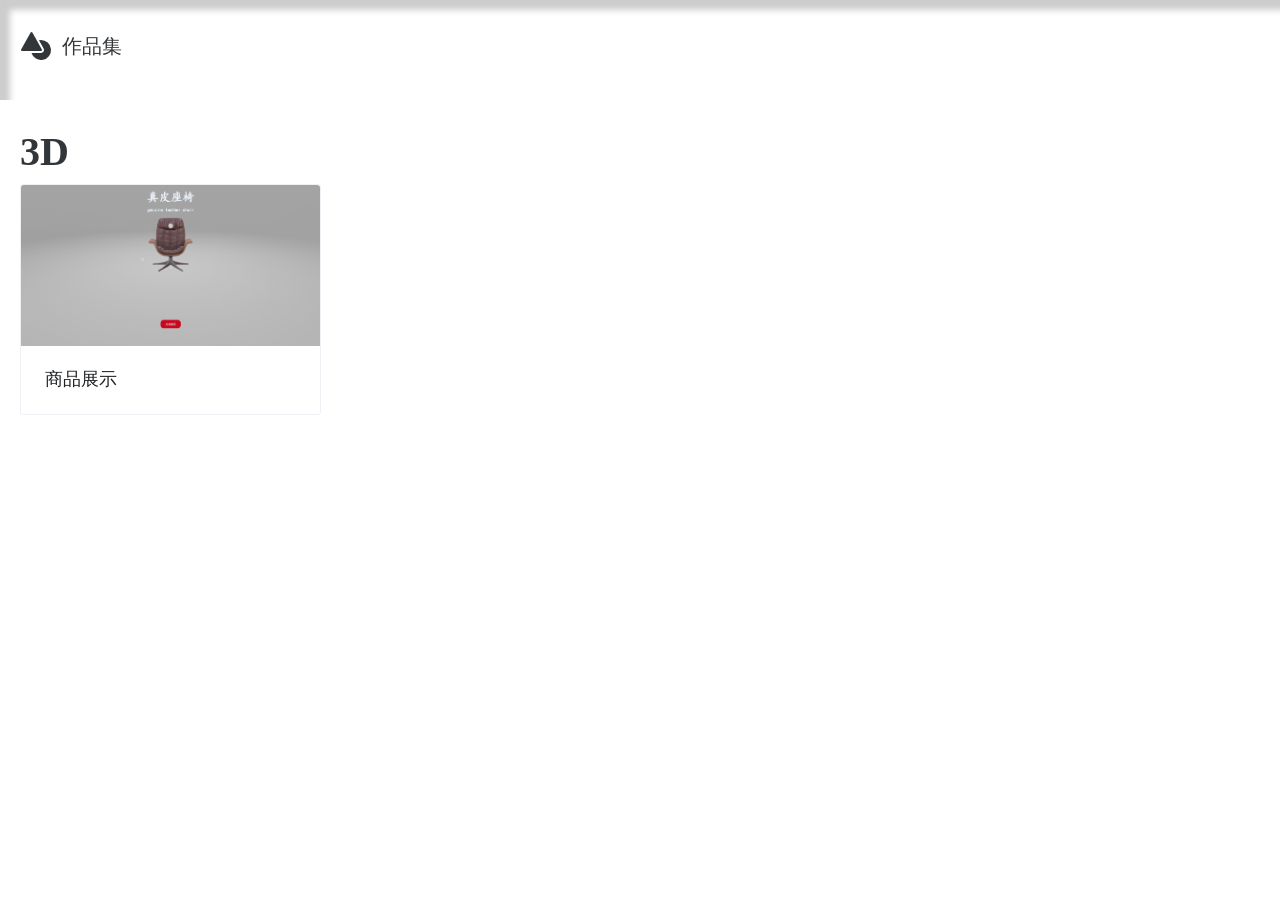
<file: index.html>
<!doctype html>
<html lang="zh-CN">
  <head>
    <meta charset="UTF-8" />
    <link rel="icon" type="image/svg+xml" href="/vite.svg" />
    <meta name="viewport" content="width=device-width, initial-scale=1.0" />
    <title>yuan 的个人网站</title>
    <script type="module" crossorigin src="/assets/index-cG9nNEuh.js"></script>
    <link rel="stylesheet" crossorigin href="/assets/index-B9gXxmJb.css">
  </head>
  <body>
    <div id="app"></div>
  </body>
</html>
</file>
<file: assets/index-B9gXxmJb.css>
body{background:#000}a[data-v-76dbdc2c]{text-decoration:none}.home[data-v-76dbdc2c]{width:100vw;height:100vh}.title[data-v-76dbdc2c]{font-size:40px}.header[data-v-76dbdc2c]{height:100px;padding:10px 20px;display:flex;justify-content:space-between;align-items:center;box-shadow:inset 10px 10px 6px #0003}.header[data-v-76dbdc2c]:hover{box-shadow:inset 12px 12px 6px #0009}.content[data-v-76dbdc2c]{padding:20px}.carousel-img[data-v-76dbdc2c]{width:100%;height:50vh;object-fit:cover}.menu-button[data-v-76dbdc2c]{font-size:32px}.menu-title[data-v-76dbdc2c]{font-size:20px;padding:0 10px}#renderCanvas[data-v-45e2c48f],#renderCanvas[data-v-474497ea],#renderCanvas[data-v-104de468]{width:100vw;height:100vh}.ff[data-v-104de468]{position:absolute;top:10%;left:50%;transform:translate(-50%,-50%)}.fd[data-v-104de468]{position:absolute;bottom:10%;left:50%;transform:translate(-50%,-50%)}.gm[data-v-104de468]{background-color:#cd1919;border:none;font-size:large;color:#f0f8ff;padding:15px 32px;text-align:center;text-decoration:none;display:inline-block;border-radius:20px}h1[data-v-104de468]{font-size:80px;text-align:center;color:#f0f8ff}h2[data-v-104de468]{font-size:30px;text-align:center;color:#f0f8ff}*{margin:0;padding:0}html,body{height:100%;overflow:hidden;font-family:楷体,宋体,微软雅黑}
</file>
